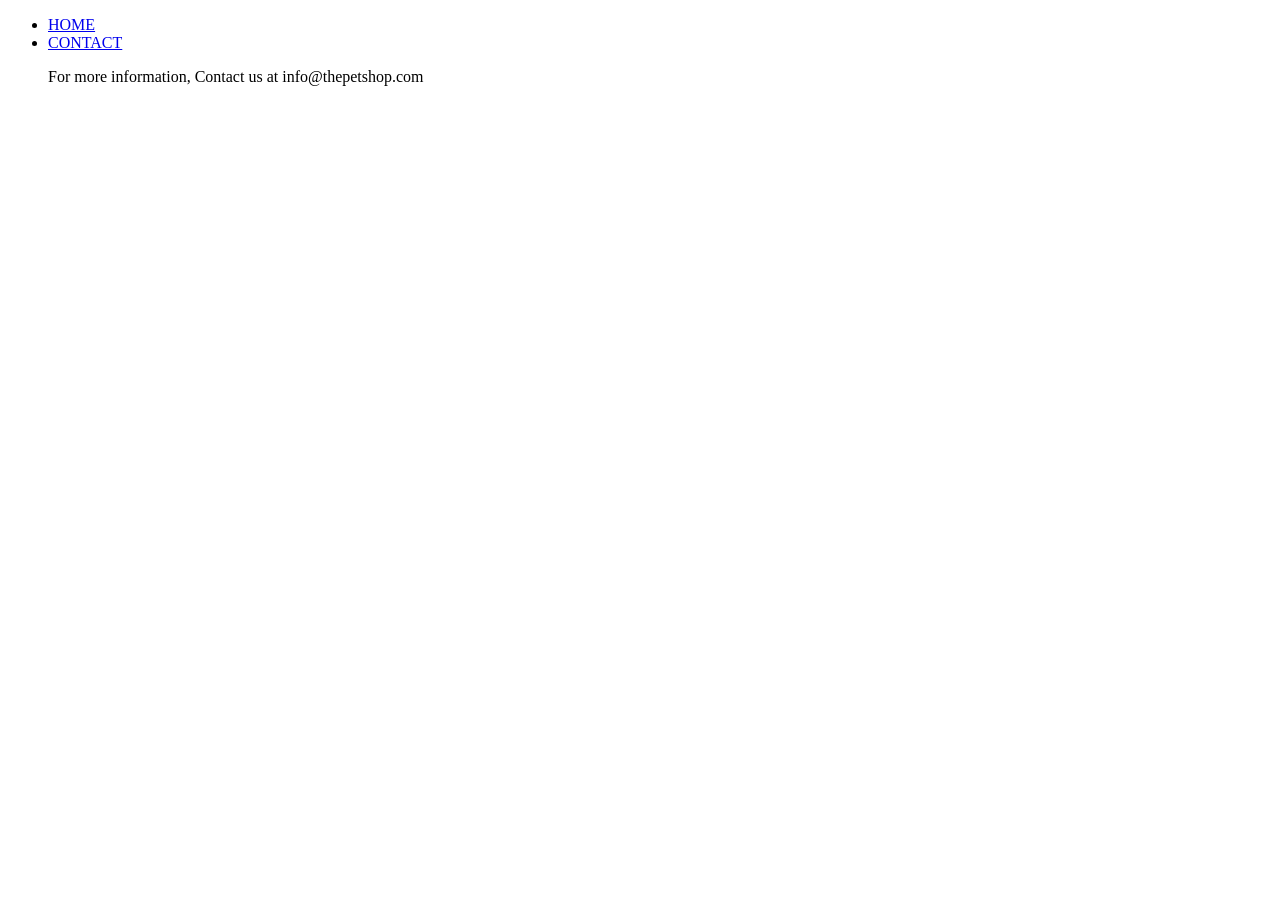
<file: contact.html>
<!DOCTYPE html>
<html>
    <head>
        <title>Contact Us!</title>
        <meta charset="UTF-8">
        <meta name="description" content="The way to contact the pet shop">
        <meta name="keywords" content="HTML, CSS, JavaScript, Pet Shop">
        <meta name="author" content="Bharatiben Varia"> 
        <meta name="viewport" content="width=device-width, initial-scale=1.0">
    </head>
    <body>
        <!--NAVBAR-->
                <nav>
                    <ul>
                        <li><a href="index.html">HOME</a></li>
                        <li><a href="contact.html">CONTACT</a></li></li>
                    </ul>
                </nav>
    </body>
</html>
<blockquote>For more information, Contact us at info@thepetshop.com</blockquote>
</file>
